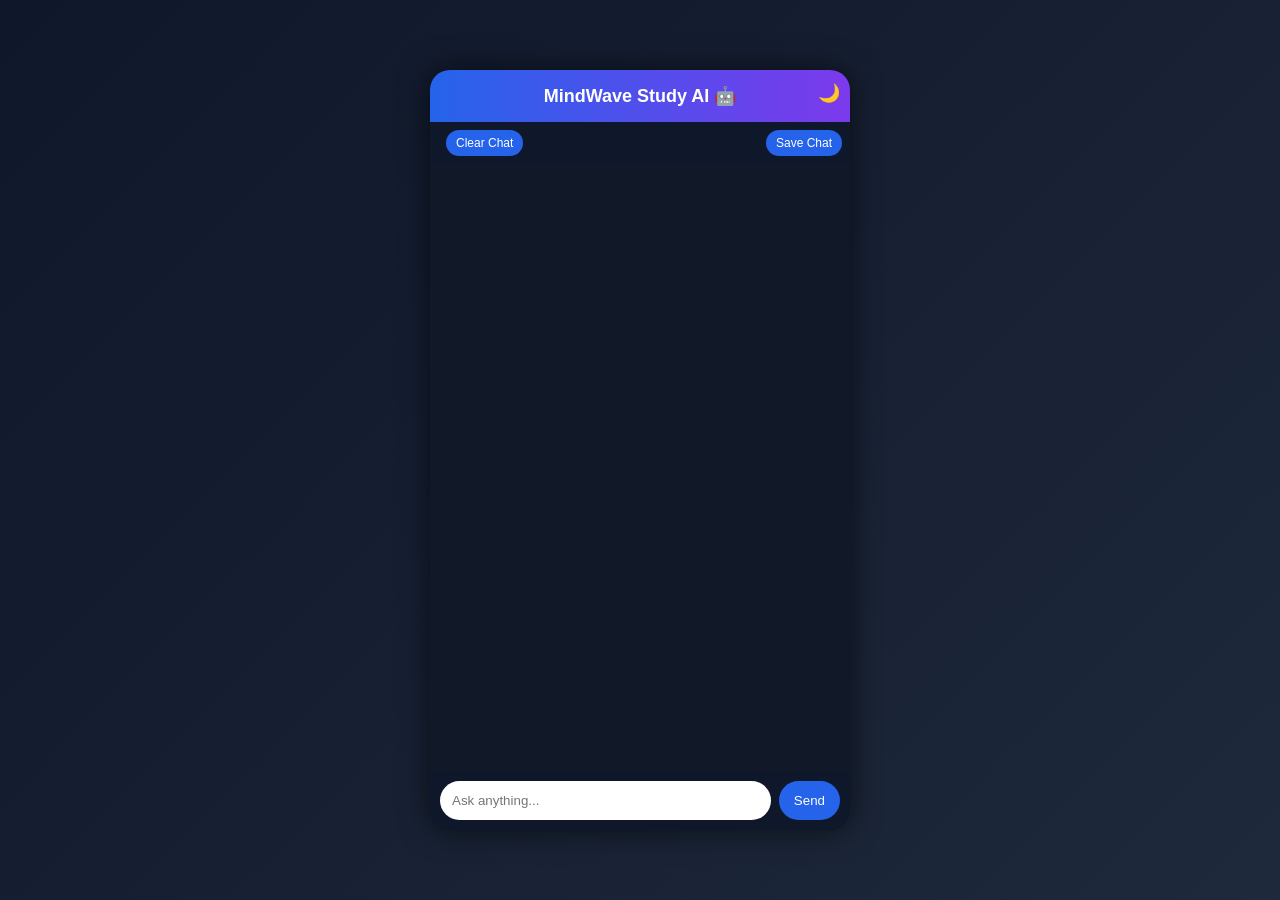
<file: index.html>
<!DOCTYPE html>
<html>
<head>
<meta charset="UTF-8">
<meta name="viewport" content="width=device-width, initial-scale=1.0">
<title>MindWave Study AI</title>

<style>
body{
    margin:0;
    font-family:'Segoe UI',sans-serif;
    background:linear-gradient(135deg,#0f172a,#1e293b);
    display:flex;
    justify-content:center;
    align-items:center;
    height:100vh;
    transition:0.3s;
}

.light{
    background:linear-gradient(135deg,#e2e8f0,#cbd5e1);
}

.container{
    width:420px;
    height:760px;
    background:#111827;
    border-radius:20px;
    display:flex;
    flex-direction:column;
    box-shadow:0 0 30px rgba(0,0,0,0.6);
    overflow:hidden;
}

.light .container{
    background:white;
}

.header{
    padding:15px;
    text-align:center;
    font-size:18px;
    font-weight:bold;
    background:linear-gradient(90deg,#2563eb,#7c3aed);
    color:white;
    position:relative;
}

.toggle{
    position:absolute;
    right:10px;
    top:12px;
    cursor:pointer;
}

#chat{
    flex:1;
    padding:15px;
    overflow-y:auto;
}

.msg{
    max-width:75%;
    padding:10px 14px;
    margin:8px 0;
    border-radius:15px;
    animation:fadeIn 0.3s ease-in-out;
    font-size:14px;
}

.user{
    background:#2563eb;
    color:white;
    margin-left:auto;
}

.bot{
    background:#374151;
    color:white;
}

.light .bot{
    background:#e5e7eb;
    color:black;
}

.input-area{
    display:flex;
    padding:10px;
    background:#0f172a;
}

.light .input-area{
    background:#f1f5f9;
}

input{
    flex:1;
    padding:12px;
    border-radius:25px;
    border:none;
    outline:none;
}

button{
    margin-left:8px;
    padding:10px 15px;
    border:none;
    border-radius:25px;
    background:#2563eb;
    color:white;
    cursor:pointer;
}

button:hover{
    background:#1d4ed8;
}

.top-buttons{
    display:flex;
    justify-content:space-between;
    padding:8px;
    background:#0f172a;
}

.light .top-buttons{
    background:#f1f5f9;
}

.small-btn{
    font-size:12px;
    padding:6px 10px;
    border-radius:15px;
}

.typing{
    font-size:13px;
    opacity:0.7;
}

@keyframes fadeIn{
    from{opacity:0; transform:translateY(5px);}
    to{opacity:1; transform:translateY(0);}
}
</style>
</head>

<body>

<div class="container">

<div class="header">
MindWave Study AI 🤖
<span class="toggle" onclick="toggleMode()">🌙</span>
</div>

<div class="top-buttons">
<button class="small-btn" onclick="clearChat()">Clear Chat</button>
<button class="small-btn" onclick="saveChat()">Save Chat</button>
</div>

<div id="chat"></div>

<div class="input-area">
<input type="text" id="input" placeholder="Ask anything...">
<button onclick="send()">Send</button>
</div>

</div>

<script>
const chat = document.getElementById("chat");
const input = document.getElementById("input");

// Load saved chat
window.onload = function(){
    const saved = localStorage.getItem("mindwave_chat");
    if(saved){
        chat.innerHTML = saved;
    }
};

input.addEventListener("keypress",function(e){
    if(e.key==="Enter") send();
});

function send(){
    const text=input.value.trim();
    if(!text) return;

    addMessage("user",text);
    input.value="";

    showTyping();

    setTimeout(()=>{
        removeTyping();
        const reply=getReply(text);
        addMessage("bot",reply);
        localStorage.setItem("mindwave_chat",chat.innerHTML);
    },1000);
}

function addMessage(type,text){
    const div=document.createElement("div");
    div.classList.add("msg",type);
    div.innerText=text;
    chat.appendChild(div);
    chat.scrollTop=chat.scrollHeight;
}

function showTyping(){
    const div=document.createElement("div");
    div.id="typing";
    div.classList.add("msg","bot","typing");
    div.innerText="MindWave is typing...";
    chat.appendChild(div);
    chat.scrollTop=chat.scrollHeight;
}

function removeTyping(){
    const t=document.getElementById("typing");
    if(t) t.remove();
}

function clearChat(){
    chat.innerHTML="";
    localStorage.removeItem("mindwave_chat");
}

function saveChat(){
    localStorage.setItem("mindwave_chat",chat.innerHTML);
    alert("Chat Saved Successfully ✅");
}

function toggleMode(){
    document.body.classList.toggle("light");
}

function random(arr){
    return arr[Math.floor(Math.random()*arr.length)];
}

function getReply(msg){
    msg=msg.toLowerCase();

    if(msg.includes("your name")||msg.includes("tumhara naam"))
        return "Mera naam MindWave Study AI hai 🤖";

    if(msg.includes("who made you")||msg.includes("kisne banaya"))
        return "Mujhe Adil ne banaya hai 😎🔥";

    if(msg.includes("hello")||msg.includes("hi"))
        return random([
            "Hello 👋 Kaise help karu?",
            "Hi 😄 Aaj kya padhna hai?",
            "Namaste 🙏 Kya doubt hai?"
        ]);

    if(msg.includes("how are you"))
        return "Main bilkul mast hoon 😎 Tum batao?";

    if(msg.includes("math"))
        return "Math me algebra, geometry, trigonometry help karta hoon 📐";

    if(msg.includes("science"))
        return "Science me Physics, Chemistry, Biology aate hain 🔬";

    if(msg.includes("area of circle"))
        return "Area of circle = πr²";

    if(msg.includes("photosynthesis"))
        return "Photosynthesis: Plants sunlight se food banate hain 🌱";

    if(msg.includes("noun"))
        return "Noun kisi person, place ya thing ka naam hota hai.";

    if(msg.includes("bye"))
        return "Bye 👋 Study hard and grow 🚀";

    return random([
        "Interesting question 🤔 Thoda aur detail me batao.",
        "Main study aur general questions dono ka answer de sakta hoon 😊",
        "Agar study related hai toh subject mention karo 📚"
    ]);
}
</script>

</body>
</html>
</file>
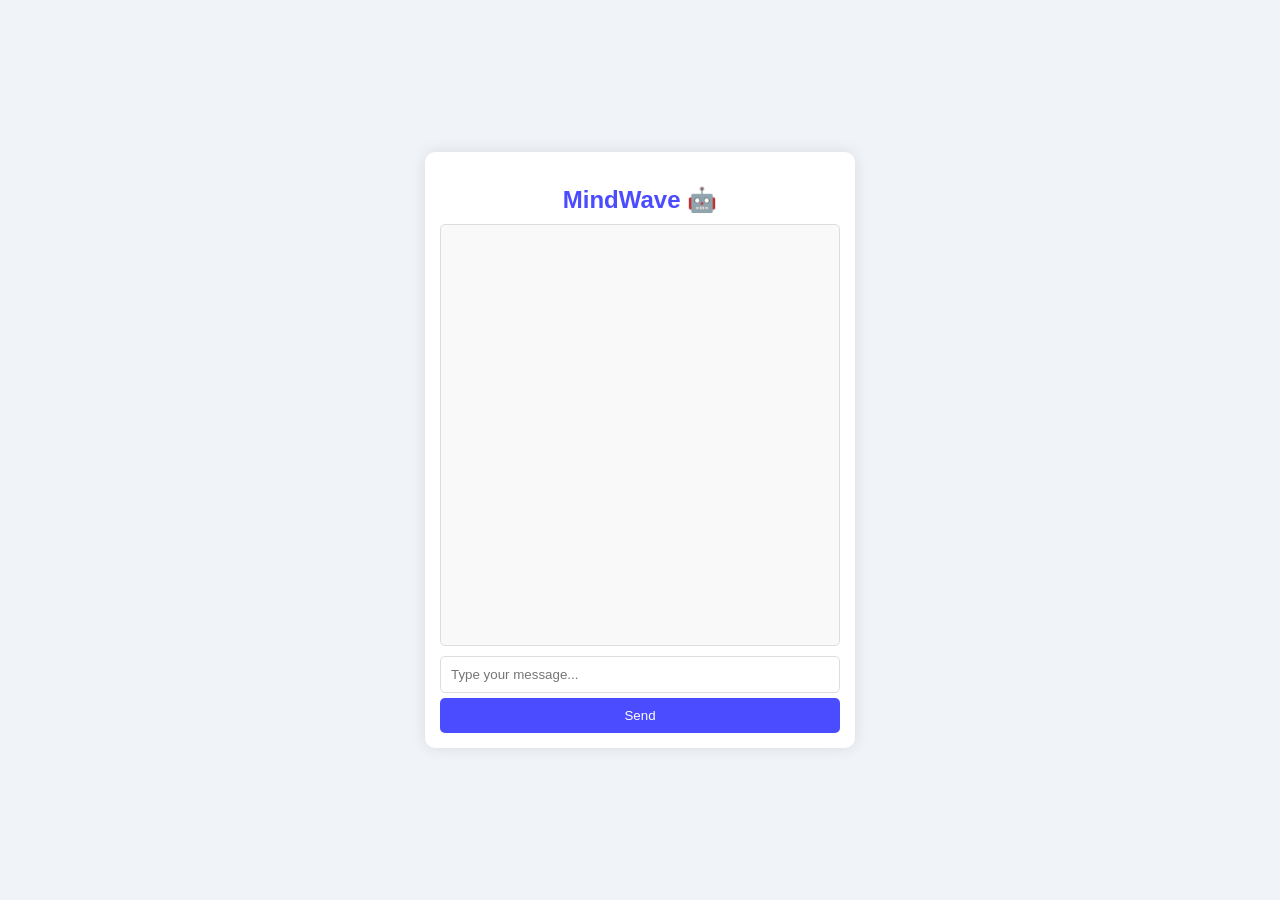
<file: mindwave.html>
<!DOCTYPE html>
<html lang="en">
<head>
<meta charset="UTF-8">
<meta name="viewport" content="width=device-width, initial-scale=1.0">
<title>MindWave AI</title>
<style>
body { font-family: Arial, sans-serif; background-color:#f0f4f8; display:flex; justify-content:center; align-items:center; height:100vh; margin:0; }
.chat-container { width:400px; background-color:#fff; border-radius:10px; box-shadow:0 0 15px rgba(0,0,0,0.1); padding:15px; display:flex; flex-direction:column; }
.chat-container h2 { text-align:center; margin-bottom:10px; color:#4b4bff; }
.chat-box { height:400px; overflow-y:auto; border:1px solid #ddd; border-radius:5px; padding:10px; margin-bottom:10px; background-color:#f9f9f9; }
.chat-message { margin:5px 0; }
.user-msg { text-align:right; color:#1a73e8; }
.bot-msg { text-align:left; color:#34a853; }
#user-input { padding:10px; border-radius:5px; border:1px solid #ddd; flex:1; }
#send-btn { padding:10px; margin-top:5px; border:none; background-color:#4b4bff; color:white; border-radius:5px; cursor:pointer; }
</style>
</head>
<body>

<div class="chat-container">
  <h2>MindWave 🤖</h2>
  <div class="chat-box" id="chat-box"></div>
  <input type="text" id="user-input" placeholder="Type your message..." />
  <button id="send-btn">Send</button>
</div>

<script>
const chatBox = document.getElementById('chat-box');
const userInput = document.getElementById('user-input');
const sendBtn = document.getElementById('send-btn');

sendBtn.addEventListener('click', sendMessage);
userInput.addEventListener('keypress', function(e) { if(e.key==='Enter') sendMessage(); });

function sendMessage(){
  const message = userInput.value.trim();
  if(!message) return;
  addMessage('user', message);
  userInput.value='';
  setTimeout(()=>{ addMessage('bot', generateReply(message)); }, 200);
}

function addMessage(sender,message){
  const div=document.createElement('div');
  div.classList.add('chat-message',sender==='user'?'user-msg':'bot-msg');
  div.textContent=message;
  chatBox.appendChild(div);
  chatBox.scrollTop=chatBox.scrollHeight;
}

function generateReply(message){
  const msg=message.toLowerCase();
  const hindiWords=['kya','kaise','ka','hai','aap','mera','ka haal'];
  const isHindi=hindiWords.some(word=>msg.includes(word));

  if(isHindi){
    if(msg.includes('kya haal') || msg.includes('ka haal')) return "Main thik hoon, aapka kya haal hai?";
    if(msg.includes('kaise ho')) return "Main bilkul thik hoon, aap kaise ho?";
    return "Main theek hoon, aap batao!";
  } else {
    if(msg.includes('how are you')) return "I'm fine, how are you?";
    if(msg.includes('hello')||msg.includes('hi')) return "Hello! How can I help you?";
    return "I am fine, tell me about you!";
  }
}
</script>

</body>
</html>
</file>
